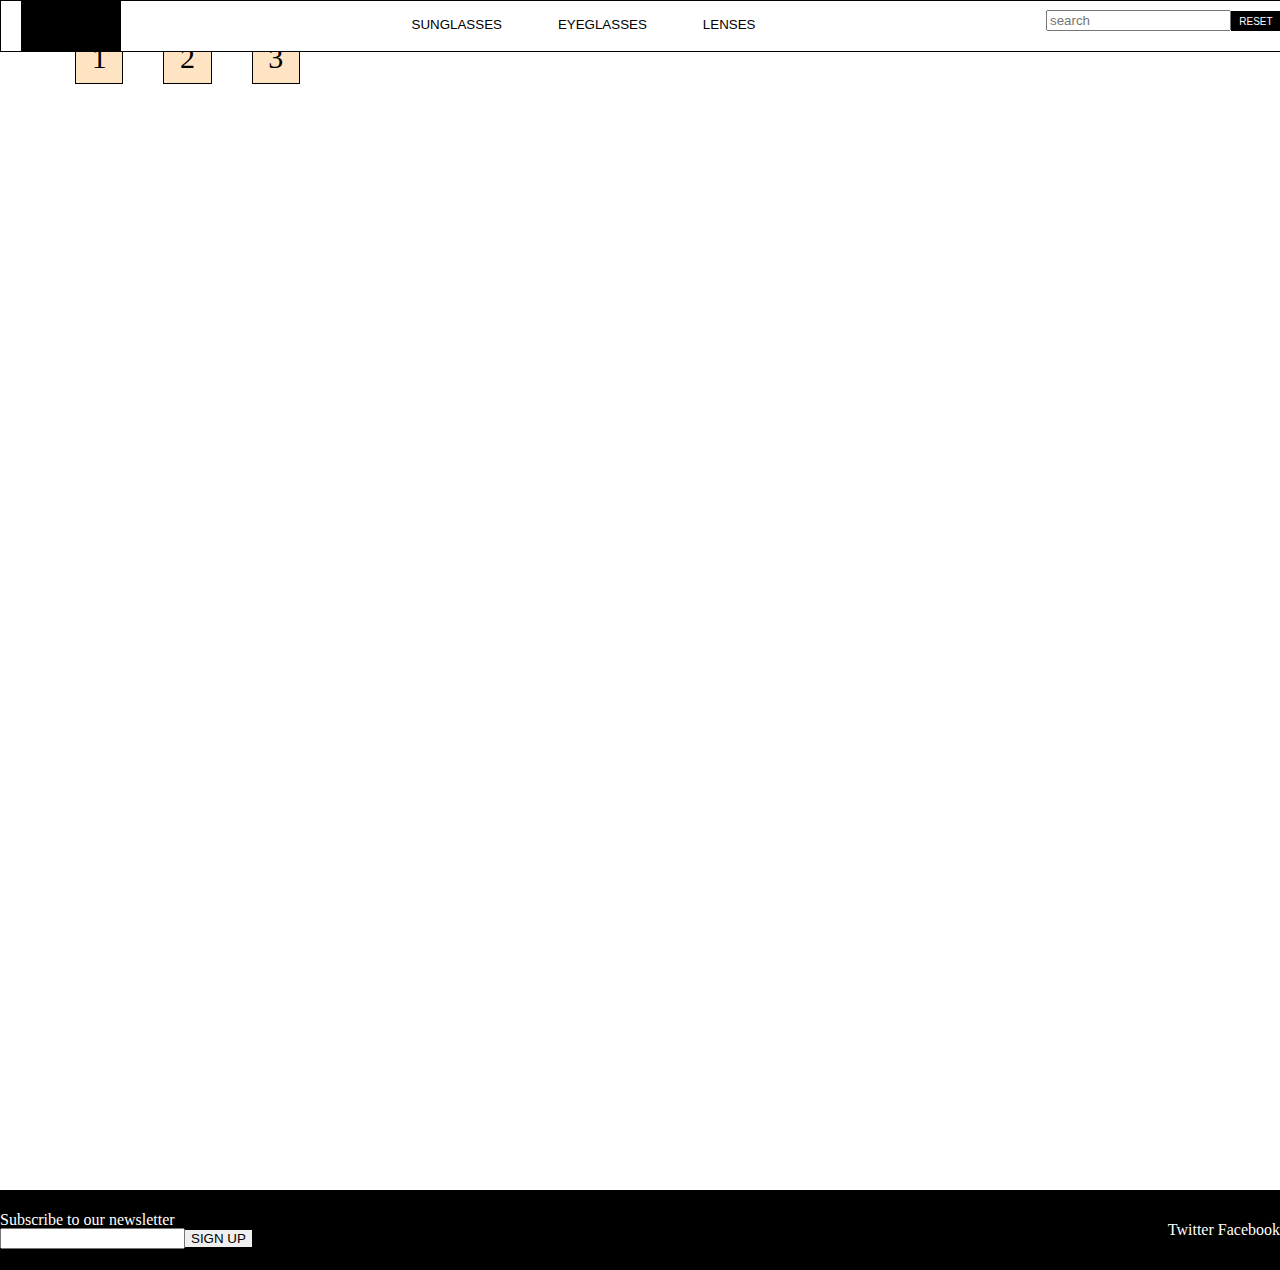
<file: index.html>
<!DOCTYPE html>
<html>
  <meta charset="utf-8">
  <meta name="viewport" content="width=device-width, initial-scale=1">
  <link href="reset.css" rel="stylesheet">
  <link href="style.css" rel="stylesheet">
  <body leftmargin="0" topmargin="0" id="body">
    <header id="menu">
      <nav>
        <div class="block"></div>
            <ul>
                <button  href="#" class="sunglasses">
                    <li>SUNGLASSES</li>
                </button>
                <button href="#" class="eyeglasses">
                    <li>EYEGLASSES</li>
                </button>
                <button href="#" class="lenses">
                    <li>LENSES</li>
                </button>
            </ul>
                <div class= "container_sec">
                    <input type="text" placeholder="search">
                    <button class="reset">RESET</button>
                </div>
      </nav>
    </header>


        <section class="item-grid container" id="obj-cont">
            <div id="test" class="prov">
                <div class="item" id="obj"></div>
                    <p class="prezzo">0</p>
                    <p class="nome">Item</p>
                <div class="box-container">
                    <span class="box">1</span>
                    <span class="box">2</span>
                    <span class="box">3</span>
                </div>
            </div>
        </section>


    <footer>
        <div class= "container_ter">
            <div class="sub_news">Subscribe to our newsletter</div>
            <div class="form">
                <input type="text">
                <button class="sign-up">SIGN UP</button>
            </div>
        </div>
            <div class="line">
                <a href="#">Twitter</a>
                <a href="#">Facebook</a>
            </div>
    </footer>

    <script src="https://ajax.googleapis.com/ajax/libs/jquery/3.5.1/jquery.min.js"></script>
    <script src="index.js"></script>
  </body>
</html>
</file>
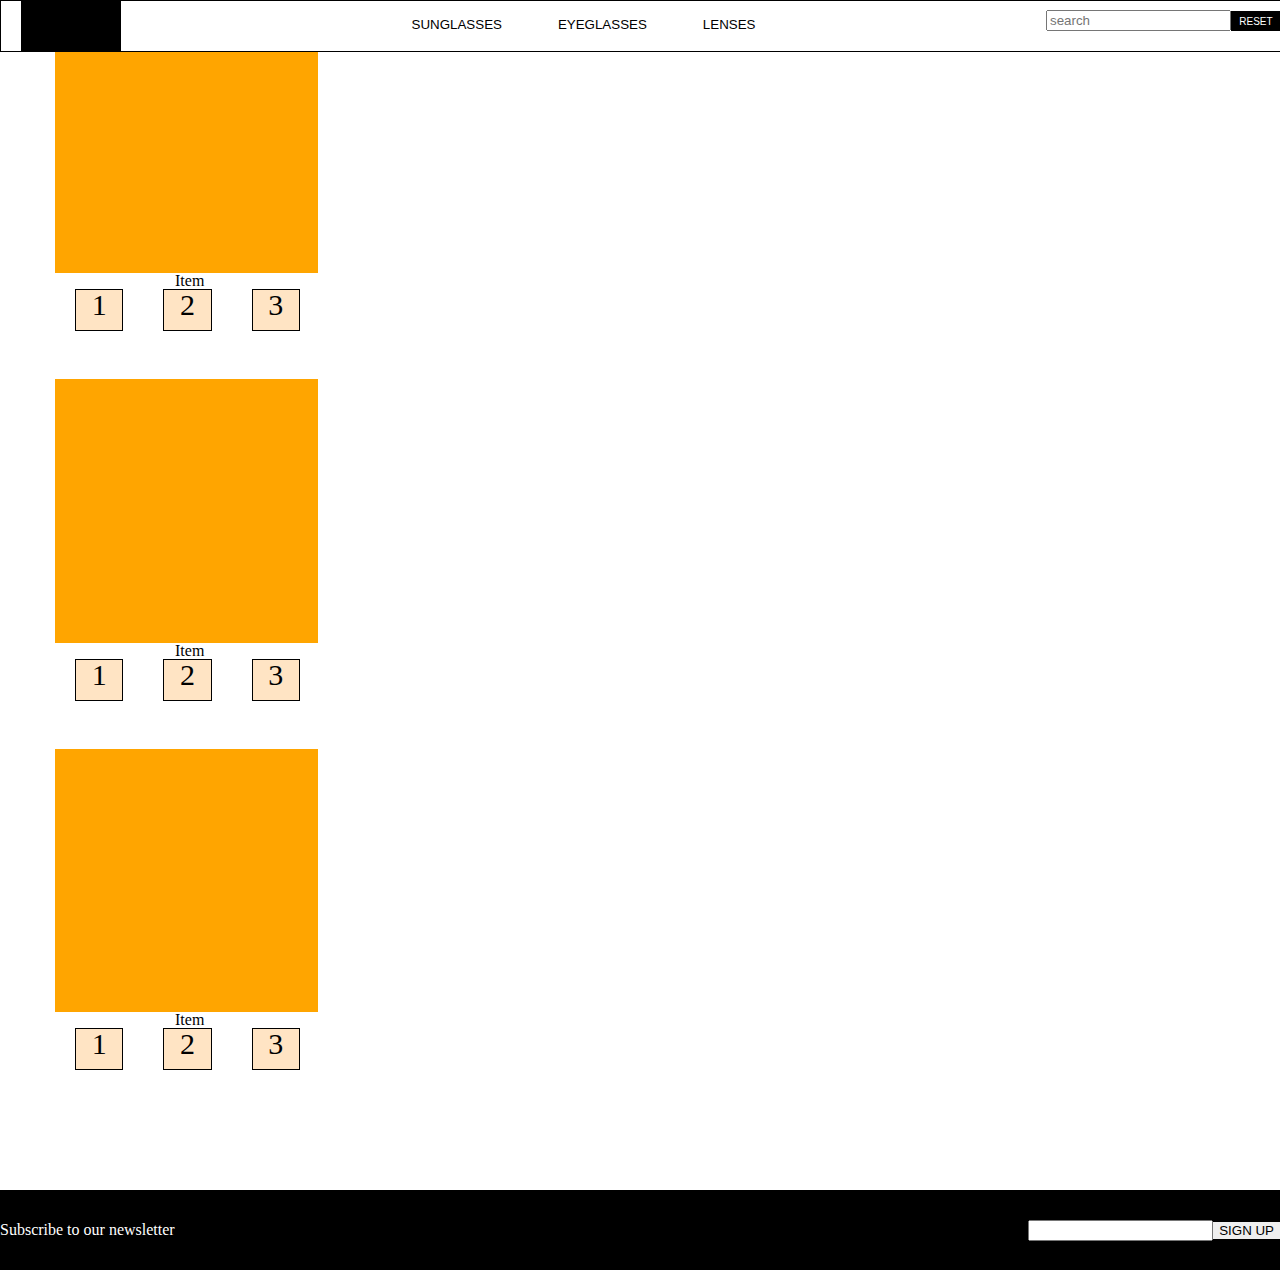
<file: test/index.html>
<!DOCTYPE html>
<html>
    <meta charset="utf-8">
    <meta name="viewport" content="width=device-width, initial-scale=1">
    <link href="reset.css" rel="stylesheet">
    <link href="style.css" rel="stylesheet">
    <body leftmargin="0" topmargin="0">
        <header id="menu">
            <nav>
                <div class="block"></div>
                    <ul>
                        <button  href="#" class="sunglasses"><li>SUNGLASSES</li></button>
                        <button href="#" class="eyeglasses"><li>EYEGLASSES</li></button>
                        <button href="#" class="lenses"><li>LENSES</li></button>
                    </ul>
                        <div class= "container_sec">
                            <input type="text" placeholder="search">
                             <button class="reset">RESET</buttonc>
                        </div>
                    </nav>
        </header>
            <section class="item-grid container" id="obj-cont">
                <div class="item" id="obj"></div>
                <script src="https://ajax.googleapis.com/ajax/libs/jquery/3.5.1/jquery.min.js"></script>
                <script src="index.js"></script>
                    <p>Item</p>
            <div class="box-container">
                <span class="box">1</span>
                <span class="box">2</span>
                <span class="box">3</span>
            </div>
            <div class="item" id="obj"></div>
                <script src="https://ajax.googleapis.com/ajax/libs/jquery/3.5.1/jquery.min.js"></script>
                <script src="index.js"></script>
                    <p>Item</p>
            <div class="box-container">
                <span class="box">1</span>
                <span class="box">2</span>
                <span class="box">3</span>
            </div>
            <div class="item" id="obj"></div>
                <script src="https://ajax.googleapis.com/ajax/libs/jquery/3.5.1/jquery.min.js"></script>
                <script src="index.js"></script>
                    <p>Item</p>
            <div class="box-container">
                <span class="box">1</span>
                <span class="box">2</span>
                <span class="box">3</span>
            </div>
            </section>
                <footer>
                    <div class="sub_news">Subscribe to our newsletter</div>
                        <div class= "container_ter">
                        <input type="text">
                        <button class="sign-up">SIGN UP</button>
                     </div>
                </footer>
                
    </body>
</html>
</file>
<file: style.css>
.container{
    width:1170px;
    height:1170px;
}

a {
    text-decoration: none;
    color: white;
    font-family: 'Roboto';
}

 button{
     border: none;
 }


#menu nav ,#menu ul, #menu li, #menu li, #menu .sunglasses, #menu .eyeglasses, #menù .lenses{
    height: 100%;
}


#menu nav{
    background-color:white;
    height: 50px;
    width: 100%;
    border: 1px solid black;
    position: fixed;
    display: flex;
    justify-content: space-between;
    align-items: center;
}

.block {
    width: 100px;
    height: 50px;
    background-color: black;
    margin-left: 20px;
}

#menu ul {
    text-decoration: none;
    list-style: none;
}

#menu .sunglasses{
    height: 50px;
    background-color: white;
    border: 0px 0px 3px 0px solid black;
}
#menu .eyeglasses{
    height: 50px;
    background-color: white;
    border: 0px 0px 3px 0px solid black;
}
#menu .lenses{
    height: 50px;
    background-color: white;
    border: 0px 0px 3px 0px solid black;
}

#menu li{
    display: inline-block;
    padding: 15px 20px;
}


#menu li .sunglasses{
    color: black;
    text-decoration: none;
    font-family: 'Roboto';
    transition: all 0.3s ease 0s;
}
#menu li .eyeglasses{
    color: black;
    text-decoration: none;
    font-family: 'Roboto';
    transition: all 0.3s ease 0s;
}
#menu li .lenses{
    color: black;
    text-decoration: none;
    font-family: 'Roboto';
    transition: all 0.3s ease 0s;
}

#menu .sunglasses:hover,#menu .sunglasses:active{
    height: 50px;
    background-color:white;
    border-bottom: 5px solid black;
}

#menu .eyeglasses:hover,#menu .eyeglasses:active{
    height: 50px;
    background-color:white;
    border-bottom: 5px solid black;
}
#menu .lenses:hover,#menu .lenses:active{
    height: 50px;
    background-color:white;
    border-bottom: 5px solid black;
}

.container_sec {
    height: 50px;
}

.reset{
    width: 50px;
    height: 20px;
    background-color: black;
    color: white;
    font-size: 10px;
    margin-top: 10px;
    margin-left: -4px;
}

.item-grid{
    margin: 0 auto;
    padding: 10px;
    justify-content: space-between;
    
}

.item{
    height: calc(90%/4);
    width: calc(90% /4);
    background-color: orange;
}

p {
    margin-left: 120px;
}

.box-container {
    width: 265px;
    height: 90px;
    display: flex;
    text-align: center;
}

.box {
    height: 40px;
    width: 90px;
    border: 1px solid black;
    margin: 0 20px 0 20px;
    background-color: bisque;
    font-size: 30px;

}

footer {
    width: 100%;
    height: 80px;
    background-color: black;
    display: flex;
    justify-content: space-between ;
    align-items: center;
    position: absolute;
}

.sub_news {
    color: white;
}

.sign-up{
    margin-left: -4px;
    color: black;
}
.sign-up :hover{
    background-color: black;
    color: white;
    
}
</file>
<file: test/style.css>
.container{
    width:1170px;
    height:1170px;
}

a {
    text-decoration: none;
    color: white;
    font-family: 'Roboto';
}

 button{
     border: none;
 }


#menu nav ,#menu ul, #menu li, #menu li, #menu .sunglasses, #menu .eyeglasses, #menù .lenses{
    height: 100%;
}


#menu nav{
    background-color:white;
    height: 50px;
    width: 100%;
    border: 1px solid black;
    position: fixed;
    display: flex;
    justify-content: space-between;
    align-items: center;
}

.block {
    width: 100px;
    height: 50px;
    background-color: black;
    margin-left: 20px;
}

#menu ul {
    text-decoration: none;
    list-style: none;
}

#menu .sunglasses{
    height: 50px;
    background-color: white;
    border: 0px 0px 3px 0px solid black;
}
#menu .eyeglasses{
    height: 50px;
    background-color: white;
    border: 0px 0px 3px 0px solid black;
}
#menu .lenses{
    height: 50px;
    background-color: white;
    border: 0px 0px 3px 0px solid black;
}

#menu li{
    display: inline-block;
    padding: 15px 20px;
}


#menu li .sunglasses{
    color: black;
    text-decoration: none;
    font-family: 'Roboto';
    transition: all 0.3s ease 0s;
}
#menu li .eyeglasses{
    color: black;
    text-decoration: none;
    font-family: 'Roboto';
    transition: all 0.3s ease 0s;
}
#menu li .lenses{
    color: black;
    text-decoration: none;
    font-family: 'Roboto';
    transition: all 0.3s ease 0s;
}

#menu .sunglasses:hover,#menu .sunglasses:active{
    height: 50px;
    background-color:white;
    border-bottom: 5px solid black;
}

#menu .eyeglasses:hover,#menu .eyeglasses:active{
    height: 50px;
    background-color:white;
    border-bottom: 5px solid black;
}
#menu .lenses:hover,#menu .lenses:active{
    height: 50px;
    background-color:white;
    border-bottom: 5px solid black;
}

.container_sec {
    height: 50px;
}

.reset{
    width: 50px;
    height: 20px;
    background-color: black;
    color: white;
    font-size: 10px;
    margin-top: 10px;
    margin-left: -4px;
}

.item-grid{
    margin: 0 auto;
    padding: 10px;
    justify-content: space-between;
    
}

.item{
    height: calc(90%/4);
    width: calc(90% /4);
    background-color: orange;
}

p {
    margin-left: 120px;
}

.box-container {
    width: 265px;
    height: 90px;
    display: flex;
    text-align: center;
}

.box {
    height: 40px;
    width: 90px;
    border: 1px solid black;
    margin: 0 20px 0 20px;
    background-color: bisque;
    font-size: 30px;

}

footer {
    width: 100%;
    height: 80px;
    background-color: black;
    display: flex;
    justify-content: space-between ;
    align-items: center;
    position: absolute;
}

.sub_news {
    color: white;
}

.sign-up{
    margin-left: -4px;
    color: black;
}
.sign-up :hover{
    background-color: black;
    color: white;
    
}
</file>
